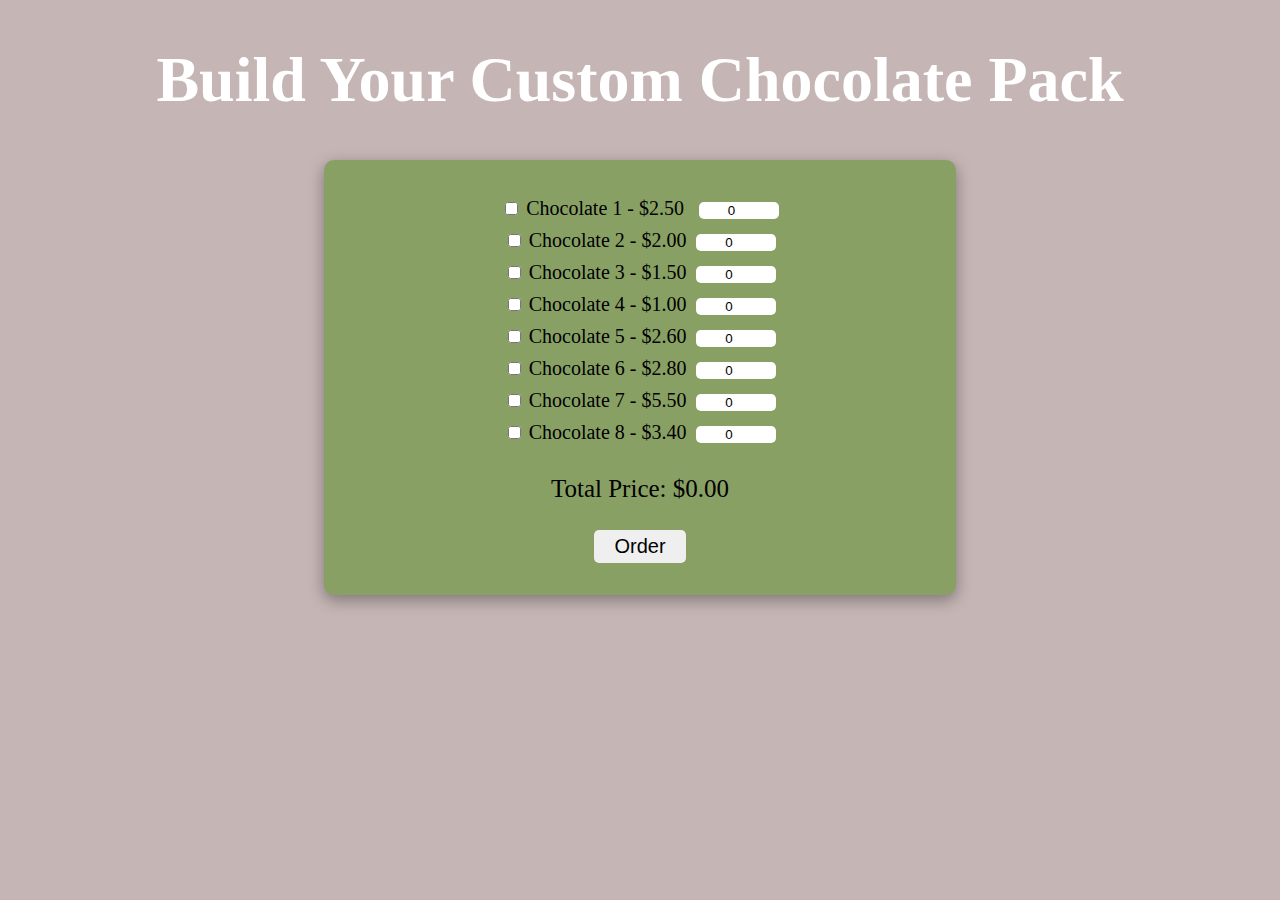
<file: task1/index.html>
<!DOCTYPE html>
<html>
<head>
    <title>Custom Chocolate Pack</title>
    <style>
        body{
            background-color: rgb(197, 181, 181);
            font-size: 20px;
            height: 90vh;
            background-image: url(https://images.unsplash.com/photo-1621939514649-280e2ee25f60?ixlib=rb-4.0.3&ixid=M3wxMjA3fDB8MHxzZWFyY2h8Mnx8Ym94JTIwb2YlMjBjaG9jb2xhdGV8ZW58MHx8MHx8fDA%3D&w=1000&q=80);
        }
        h1{
            text-align: center;
            color: white;
            font-weight: bolder;
            font-size: 4rem;
        }
        #center_box{
            width: 50%;
            margin: auto;
            box-shadow: rgba(0, 0, 0, 0.35) 0px 5px 15px;
            text-align: center;
            padding-top: 2rem;
            padding-bottom: 2rem;
            background-color: rgb(137, 160, 101);
            border-radius: 10px;
            line-height: 2rem;
        }
        button{
            cursor: pointer;
            padding: 5px 20px;
            border-radius: 5px;
            border: none;
            font-size: 20px;
        }
        button:hover{
            color: white;
            background-color: rgb(145, 133, 133);
        }
        #totalPrice{
            font-size: 25px;
        }
        #customPackForm>div>p{
            font-size: 25px;
        }
        .input_style{
            width: 12%;
            text-align: center;
            border:none;
            border-radius: 5px;
        }
    </style>
</head>
<body>
    <h1>Build Your Custom Chocolate Pack</h1>
    <div id="center_box">
        <form id="customPackForm">
            <div class="chocolate">
                <input type="checkbox" data-price="2.50">
                <label for="chocolate1"> Chocolate 1 - $2.50</label> &nbsp;
                <input class="input_style" type="number"  min="0" max="8" value="0">
            </div>
            <div class="chocolate">
                <input type="checkbox" value="Chocolate 2" data-price="2.00">
                <label for="chocolate2"> Chocolate 2 - $2.00</label>&nbsp;
                <input class="input_style" type="number"  min="0" max="8" value="0">
            </div>
            <div class="chocolate">
                <input type="checkbox" data-price="1.50">
                <label for="chocolate1"> Chocolate 3 - $1.50</label>&nbsp;
                <input class="input_style" type="number"  min="0" max="8" value="0">
            </div>
            <div class="chocolate">
                <input type="checkbox" data-price="1.00">
                <label for="chocolate1"> Chocolate 4 - $1.00</label>&nbsp;
                <input class="input_style" type="number"  min="0" max="8" value="0">
            </div>
            <div class="chocolate">
                <input type="checkbox" data-price="2.60">
                <label for="chocolate1">Chocolate 5 - $2.60</label>&nbsp;
                <input class="input_style" type="number"  min="0" max="8" value="0">
            </div>
            <div class="chocolate">
                <input type="checkbox" data-price="2.80">
                <label for="chocolate1">Chocolate 6 - $2.80</label>&nbsp;
                <input class="input_style" type="number"  min="0" max="8" value="0">
            </div>
            <div class="chocolate">
                <input type="checkbox" data-price="5.50">
                <label for="chocolate1"> Chocolate 7 - $5.50</label>&nbsp;
                <input class="input_style" type="number"  min="0" max="8" value="0">
            </div>
            <div class="chocolate">
                <input type="checkbox" data-price="3.40">
                <label for="chocolate1">Chocolate 8 - $3.40</label>&nbsp;
                <input class="input_style" type="number"  min="0" max="8" value="0">
            </div>
            <div>
                <p>Total Price: <span id="totalPrice">$0.00</span></p>
            </div>
            <button onclick="orderfunction()" type="submit">Order</button>
        </form>
    </div>

    <script>
        const form = document.getElementById('customPackForm');
        const checkboxes = form.querySelectorAll('input[type="checkbox"]');
        const quantityInputs = form.querySelectorAll('input[type="number"]');
        const totalPriceSpan = document.getElementById('totalPrice');
        
        form.addEventListener('submit', function (e) {
            e.preventDefault(); 
            calculateTotalPrice();
        });

        checkboxes.forEach(function (checkbox) {
            checkbox.addEventListener('change', calculateTotalPrice);
        });
        
        quantityInputs.forEach(function (quantityInput) {
            quantityInput.addEventListener('input', calculateTotalPrice);
        });
        
        // JavaScript logic for calculating total price
        let total;
        function calculateTotalPrice() {
            total = 0;
            checkboxes.forEach(function (checkbox, index) {
                if (checkbox.checked) {
                    const price = parseFloat(checkbox.getAttribute('data-price'));
                    const quantity = parseInt(quantityInputs[index].value);
                    total += price * quantity;
                }
            });
            totalPriceSpan.textContent = `$${total.toFixed(2)}`;
        }

        function orderfunction(){
            if(total>0){
                alert('Order Successfuly placed')
                window.location.reload()
            }
            else{
                alert('Please select your order ')
            }
        }
    </script>
</body>
</html>
</file>
